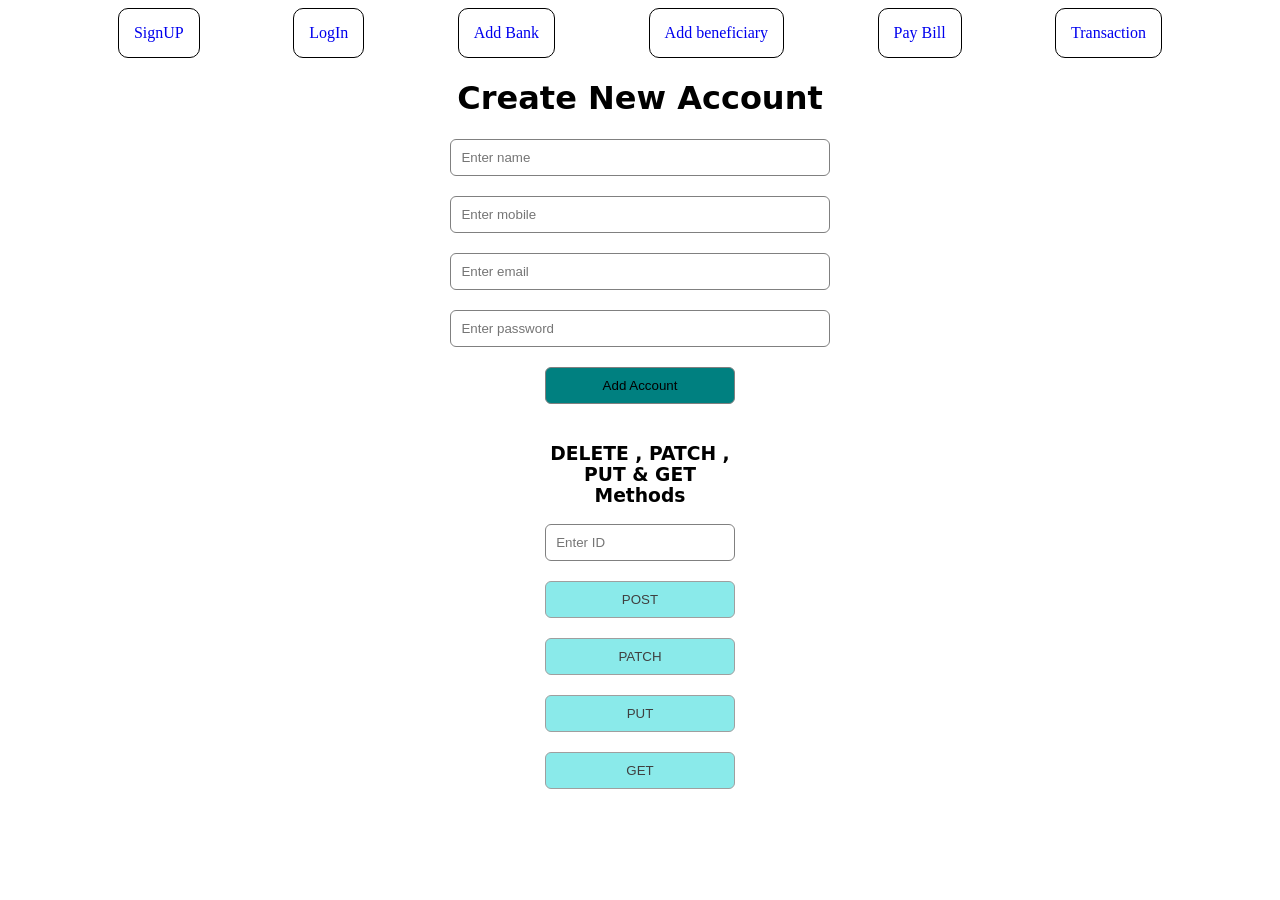
<file: Frontend/index.html>
<!DOCTYPE html>
<html lang="en">
<head>
    <meta charset="UTF-8">
    <meta http-equiv="X-UA-Compatible" content="IE=edge">
    <meta name="viewport" content="width=device-width, initial-scale=1.0">

    <link rel="stylesheet" href="style.css">
    <title>Document</title>
</head>
<body>

    <div id = "operations">
        <div id = "signUp"><a href="index.html">SignUP</a></div>
        <div id = "logIn"><a href="login.html">LogIn</a></div>
        <div id = "Bank"><a href="addbank.html">Add Bank</a></div>
        <div id = "wallet"><a href="wallet.html">Wallet</a></div>
        <div id = "beneficiary"><a href="beneficiary.html">Add beneficiary</a></div>
        <div id = "makePayment"><a href="paybill.html">Pay Bill</a></div>
        <div id = "transaction"><a href="transaction.html">Transaction</a></div>
    </div>

<div id = "container">
    
    <div id = "addinput">
        <h1>Create New Account</h1>
        <input type="text" id = "userName" placeholder = "Enter name">
        <input type="text" id = "mobileNo" placeholder = "Enter mobile">
        <input type="text" id = "email" placeholder = "Enter email">
        <input type="text" id = "password" placeholder = "Enter password">
        <button onclick = "addAccount()">Add Account</button>
    </div>
    <div id = "operation">
        <h3>DELETE , PATCH , PUT & GET Methods</h3>
        <input type="text" id = "delete" placeholder = "Enter ID">
        <button onClick="deleteProduct()" id ="delete">POST</button>
        <button onClick="patchProduct()" id ="patch">PATCH</button>
        <button onClick="putProduct()" id ="put">PUT</button>
        <button onClick="getProduct()" id ="get">GET</button>
    </div>
      
</div>
</body>
</html>

<script type = "module">
     import {navbar} from "./components/navbar.js";

     document.getElementById("operations").innerHTML = navbar();
</script>

<script>

 async function addAccount(){

    const data = {
        userName:document.getElementById("userName").value,
        mobileNo:document.getElementById("mobileNo").value,
        email:document.getElementById("email").value,
        password:document.getElementById("password").value
    };
    console.log(data)
    let response = await fetch("http://localhost:8888/signUp", {
    method:"POST",
    body: JSON.stringify(data),
    headers : { 'Content-Type': 'application/json'},
    })

   let dat = await response.json();

   console.log(dat);

   console.log("kishan");
}


async function deleteProduct(){
    let id = document.getElementById("delete").value;

    let response = await fetch(`http://localhost:5001/api/products/${id}` ,{
        method: 'DELETE',
        headers : {'Content-Type' : 'application/json'},
    });

    let dat = await response.json();
    console.log(dat)
}

async function patchProduct(){
    let id = document.getElementById("delete").value;

    let response = await fetch(`http://localhost:8888/api/products/${id}` ,{
        method: 'PATCH',
        body : JSON.stringify({
            name:"Ankur",
        }),
        headers : {'Content-Type' : 'application/json'},
    });

    let dat = await response.json();
    console.log(dat)
}

async function putProduct(){
    let id = document.getElementById("delete").value;

    let response = await fetch(`http://localhost:5001/api/products/${id}` ,{
        method: 'PUT',
        body : JSON.stringify({
            name:"Ankur",
        }),
        headers : {'Content-Type' : 'application/json'},
    });

    let dat = await response.json();
    console.log(dat)
}

async function getProduct(){
    // let id = document.getElementById("delete").value;

    let response = await fetch('http://localhost:8888/ben/9998373476' ,{
        method: 'GET',
        headers : {'Content-Type' : 'application/json'},
    });

    let dat = await response.json();
    console.log(dat)
}
    
</script>
</file>
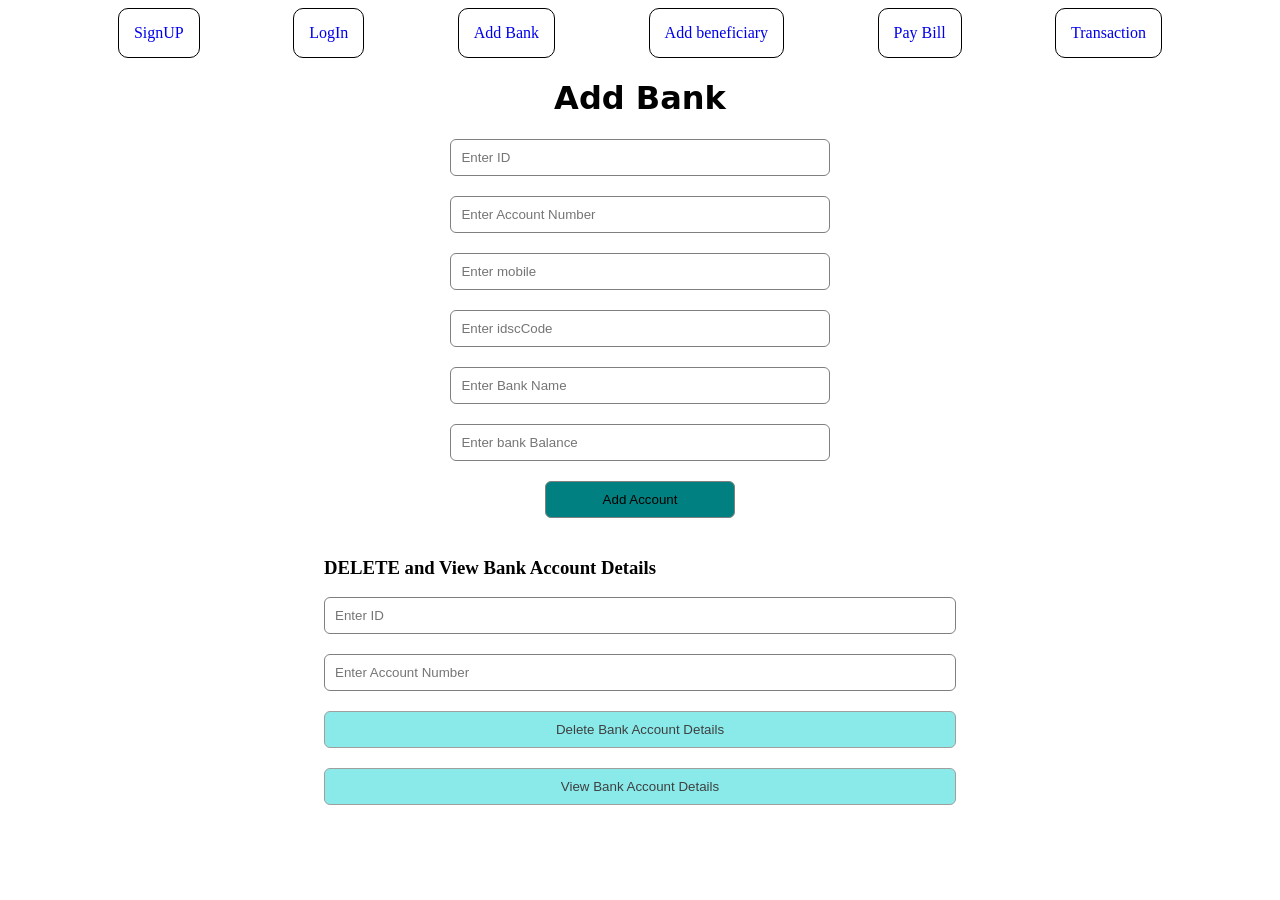
<file: Frontend/addbank.html>
<!DOCTYPE html>
<html lang="en">
<head>
    <meta charset="UTF-8">
    <meta http-equiv="X-UA-Compatible" content="IE=edge">
    <meta name="viewport" content="width=device-width, initial-scale=1.0">
    <link rel="stylesheet" href="style.css">
    <title>Document</title>
</head>
<body>

    <div id = "operations">
        <div id = "signUp"><a href="index.html">SignUP</a></div>
        <div id = "logIn"><a href="login.html">LogIn</a></div>
        <div id = "Bank"><a href="addbank.html">Add Bank</a></div>
        <div id = "beneficiary"><a href="beneficiary.html">Add beneficiary</a></div>
        <div id = "makePayment"><a href="paybill.html">Pay Bill</a></div>
        <div id = "transaction"><a href="transaction.html">Transaction</a></div>
    </div>

    <div id = "container">
    
        <div id = "addinput">
            <h1>Add Bank</h1>
            <input type="text" id = "UniqueId" placeholder = "Enter ID">
            <input type="text" id = "accountNumber" placeholder = "Enter Account Number">
            <input type="text" id = "mobileNo" placeholder = "Enter mobile">
            <input type="text" id = "ifscCode" placeholder = "Enter idscCode">
            <input type="text" id = "bankName" placeholder = "Enter Bank Name">
            <input type="text" id = "balance" placeholder = "Enter bank Balance">
            <button onclick = "addAccount()">Add Account</button>
        </div>
       
    </div>


    <div id = "operation">
        <h3>DELETE  and View Bank Account Details</h3>
        <input type="text" id = "key" placeholder = "Enter ID">
        <input type="text" id = "accountNumber" placeholder = "Enter Account Number">
        <button onClick="deleteAccount()" id ="delete">Delete Bank Account Details</button>
        <button onClick="getBankDetail()" id ="get">View Bank Account Details</button>
    </div>
    
</body>
</html>

<script>

async function addAccount(){

    const data = {
        accountNumber:document.getElementById("accountNumber").value,
        mobileNumber:document.getElementById("mobileNo").value,
        ifscCode:document.getElementById("ifscCode").value,
        bankName:document.getElementById("bankName").value,
        bankBalance:document.getElementById("balance").value
    };
    console.log(data)
    let id = document.getElementById("UniqueId").value;
    console.log(id);
    let response = await fetch(`http://localhost:8888/bank/${id}`, {
    method:"POST",
    body: JSON.stringify(data),
    headers : { 'Content-Type': 'application/json'},
    })

    let dat = await response.json();

    console.log(dat);

    console.log("kishan");
}


async function deleteAccount(){
    let id = document.getElementById("key").value;
    let acc = document.getElementById("accountNumber").value;
    console.log(id,acc);
    let response = await fetch(`http://localhost:5001/bank/${acc}/${id}` ,{
        method: 'DELETE',
        headers : {'Content-Type' : 'application/json'},
    });

    let dat = await response.json();
    console.log(dat)
}



async function getBankDetail(){
    let id = document.getElementById("key").value;

    let response = await fetch(`http://localhost:8888/bank/${id}` ,{
        method: 'GET',
        headers : {'Content-Type' : 'application/json'},
    });

    let dat = await response.json();
    console.log(dat)
}


</script>
</file>
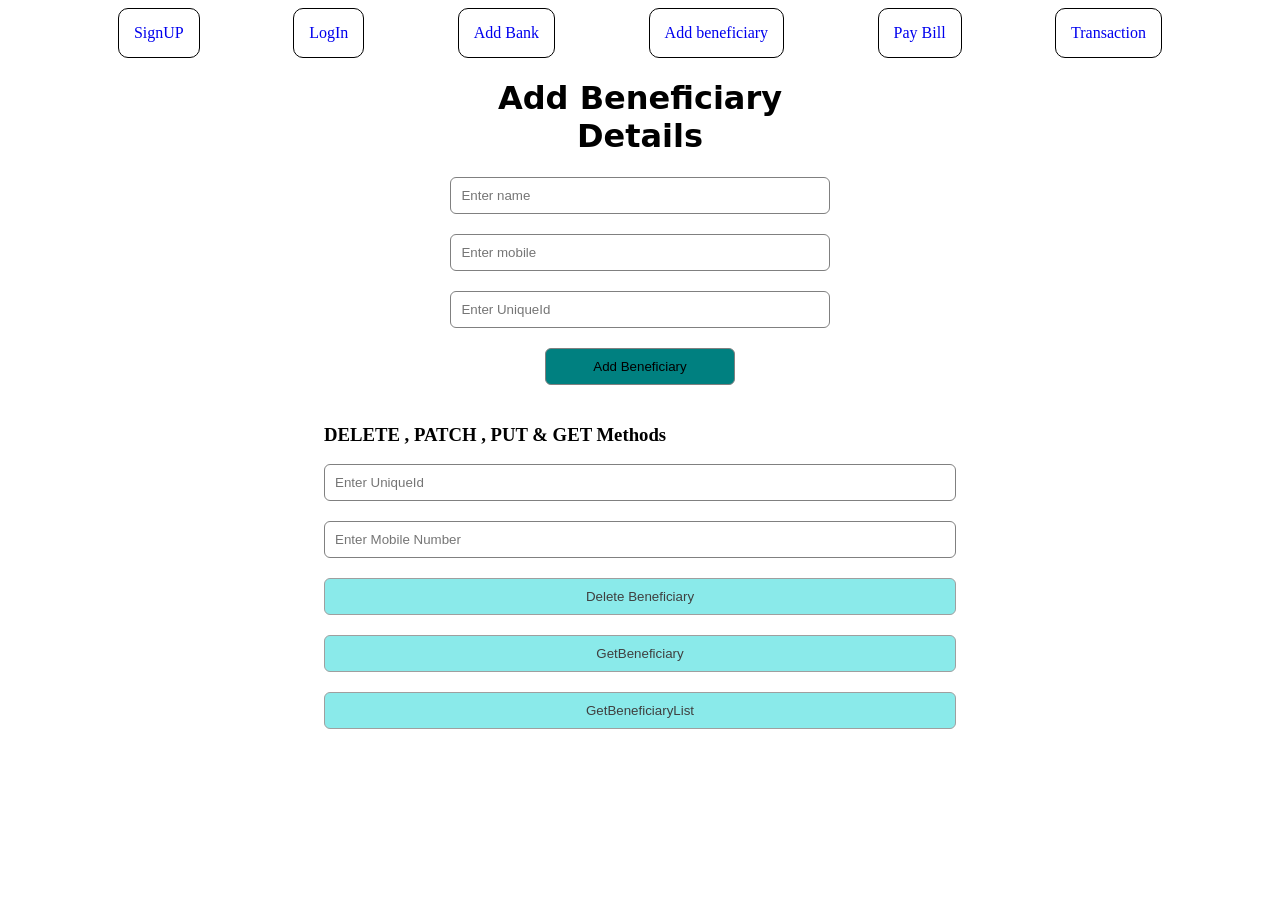
<file: Frontend/beneficiary.html>
<!DOCTYPE html>
<html lang="en">
<head>
    <meta charset="UTF-8">
    <meta http-equiv="X-UA-Compatible" content="IE=edge">
    <meta name="viewport" content="width=device-width, initial-scale=1.0">
    <link rel="stylesheet" href="style.css">
    <title>Document</title>
</head>
<body>

    <div id = "operations">
        <div id = "signUp"><a href="index.html">SignUP</a></div>
        <div id = "logIn"><a href="login.html">LogIn</a></div>
        <div id = "Bank"><a href="addbank.html">Add Bank</a></div>
        <div id = "beneficiary"><a href="beneficiary.html">Add beneficiary</a></div>
        <div id = "makePayment"><a href="paybill.html">Pay Bill</a></div>
        <div id = "transaction"><a href="transaction.html">Transaction</a></div>
    </div>

    <div id = "container">
    
        <div id = "addinput">
            <h1>Add Beneficiary Details</h1>
            <input type="text" id = "beneficiaryName" placeholder = "Enter name">
            <input type="text" id = "beneficiarymobileNo" placeholder = "Enter mobile">
            <input type="text" id = "key" placeholder = "Enter UniqueId">
            <button onclick = "addBeneficiary()">Add Beneficiary</button>
        </div>
    </div>


    <div id = "operation">
        <h3>DELETE , PATCH , PUT & GET Methods</h3>
        <input type="text" id = "key2" placeholder = "Enter UniqueId">
        <input type="text" id = "beneficiaryNumber" placeholder = "Enter Mobile Number">
        <button onClick="patchBeneficiary()" id ="patch">Delete Beneficiary</button>
        <button onClick="getBeneficiary()" id ="get">GetBeneficiary</button>
        <button onClick="getBeneficiaryList()" id ="get">GetBeneficiaryList</button>
    </div>
    
</body>
</html>

<script>
     async function addBeneficiary(){
   
        const data = {
            beneficiaryName:document.getElementById("beneficiaryName").value,
            beneficiaryMobileNo:document.getElementById("beneficiarymobileNo").value
        };
        console.log(data)

        let id = document.getElementById("key").value;
        let response = await fetch(`http://localhost:8888/ben/${id}`, {
        method:"POST",
        body: JSON.stringify(data),
        headers : { 'Content-Type': 'application/json'},
        })

        let dat = await response.json();

        console.log(dat);

        console.log("kishan");
}


async function patchBeneficiary(){
    let id = document.getElementById("key2").value;
    let mobile = document.getElementById("beneficiaryNumber").value;
    let response = await fetch(`http://localhost:8888/ben/del?uuid=${id}&beneficiaryMobileNo=${mobile}` ,{
        method: 'PATCH',
        body : JSON.stringify({
            name:"Ankur",
        }),
        headers : {'Content-Type' : 'application/json'},
    });

    let dat = await response.json();
    console.log(dat)
}

async function getBeneficiaryList(){
    let id = document.getElementById("key2").value;
    let response = await fetch(`http://localhost:8888/ben/all?uuid=${id}` ,{
        method: 'GET',
        headers : {'Content-Type' : 'application/json'},
    });

    let dat = await response.json();
    console.log(dat)
}
</script>
</file>
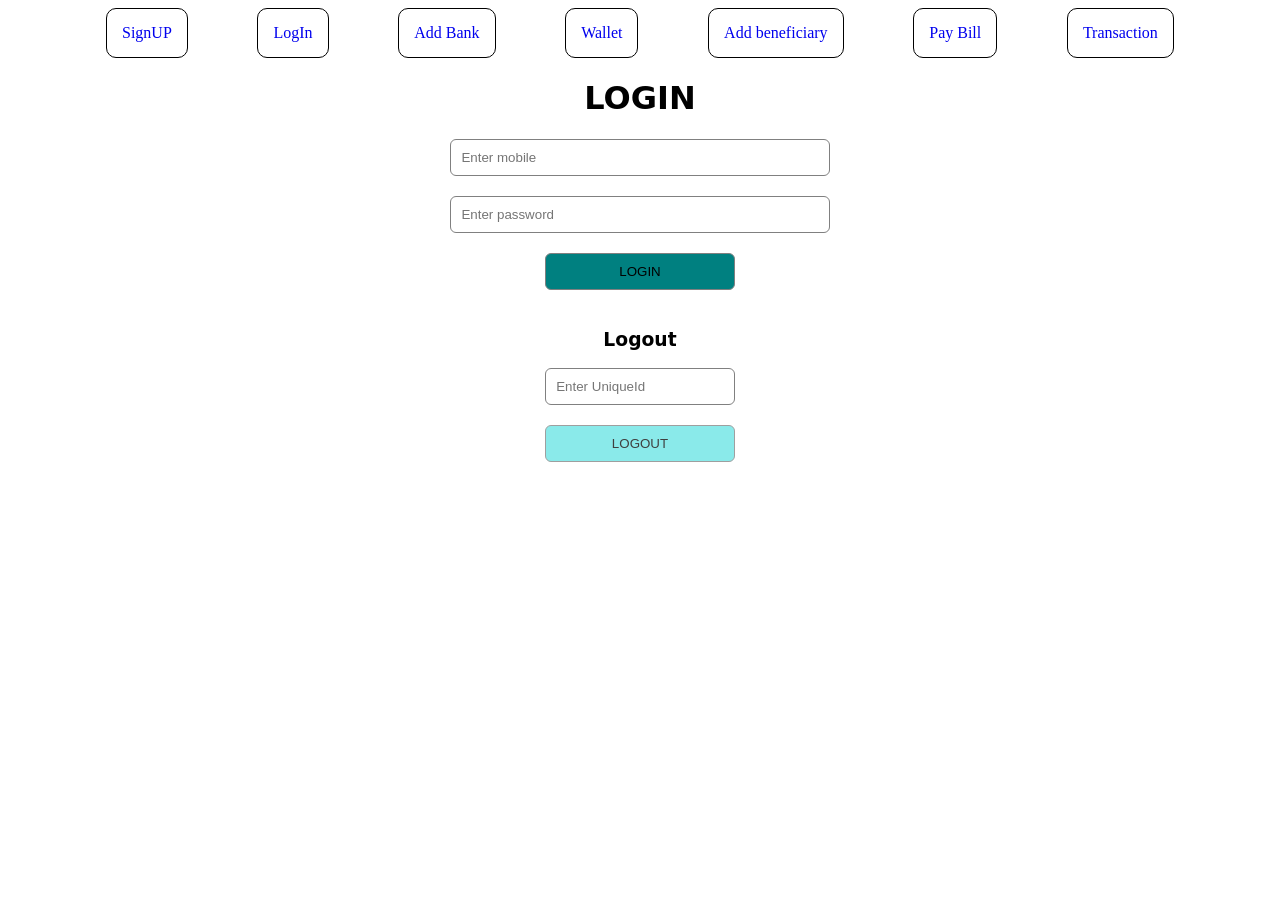
<file: Frontend/login.html>
<!DOCTYPE html>
<html lang="en">
<head>
    <meta charset="UTF-8">
    <meta http-equiv="X-UA-Compatible" content="IE=edge">
    <meta name="viewport" content="width=device-width, initial-scale=1.0">
    <link rel="stylesheet" href="style.css">
    <title>Document</title>
</head>
<body>

    <div id = "operations">
        <div id = "signUp"><a href="index.html">SignUP</a></div>
        <div id = "logIn"><a href="login.html">LogIn</a></div>
        <div id = "Bank"><a href="addbank.html">Add Bank</a></div>
        <div id = "wallet"><a href="wallet.html">Wallet</a></div>
        <div id = "beneficiary"><a href="beneficiary.html">Add beneficiary</a></div>
        <div id = "makePayment"><a href="paybill.html">Pay Bill</a></div>
        <div id = "transaction"><a href="transaction.html">Transaction</a></div>
    </div>

    <div id = "container">
    
        <div id = "addinput">
            <h1>LOGIN</h1>
            <input type="text" id = "mobileNo" placeholder = "Enter mobile">
            <input type="text" id = "password" placeholder = "Enter password">
            <button onclick = "LogInAccount()">LOGIN</button>
        </div>
        <div id = "operation">
            <h3>Logout</h3>

            <input type="text" id = "key" placeholder = "Enter UniqueId">
            <button onClick="patchProduct()" id ="patch">LOGOUT</button>
            
        </div>
          
    </div>
    
</body>
</html>

<script>

    async function LogInAccount(){
   
       const data = {
           mobileNo:document.getElementById("mobileNo").value,
           password:document.getElementById("password").value
       };
       console.log(data)
       let response = await fetch("http://localhost:8888/login", {
       method:"POST",
       body: JSON.stringify(data),
       headers : { 'Content-Type': 'application/json'},
       })
   
      let dat = await response.json();
   
      console.log(dat);
   
      console.log("kishan");
   }
   
   
   async function deleteProduct(){
       let id = document.getElementById("key").value;
    console.log(key);
       let response = await fetch(`http://localhost:8888/logout?key=${id}` ,{
           method: 'DELETE',
           headers : {'Content-Type' : 'application/json'},
       });
   
       let dat = await response.json();
       console.log(dat)
   }
   
   async function patchProduct(){
       let id = document.getElementById("key").value;
   
       let response = await fetch(`http://localhost:8888/logout?key=${id}` ,{
           method: 'PATCH',
           headers : {'Content-Type' : 'application/json'},
       });
   
       let dat = await response.json();
       console.log(dat)
   }
   
 

   </script>
</file>
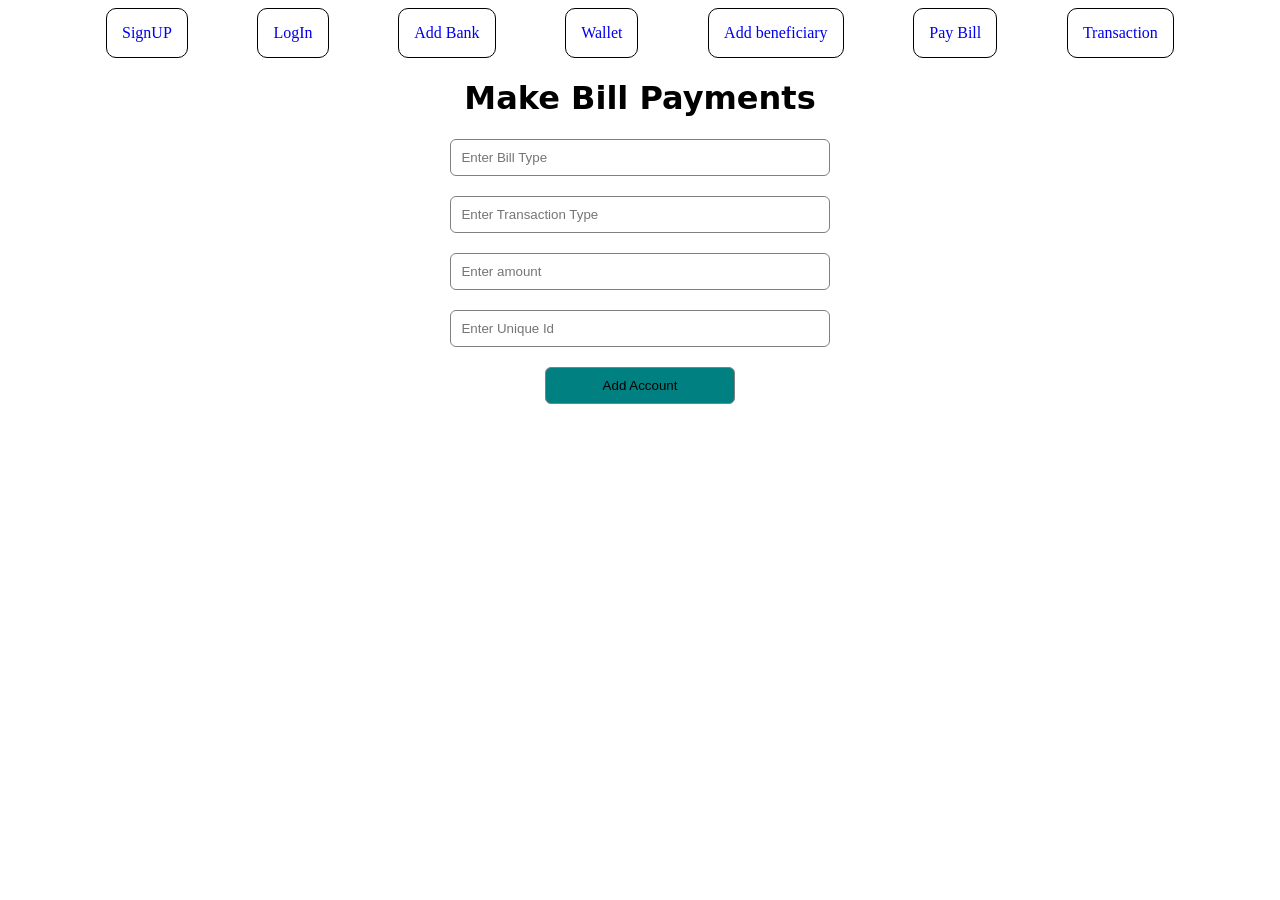
<file: Frontend/paybill.html>
<!DOCTYPE html>
<html lang="en">
<head>
    <meta charset="UTF-8">
    <meta http-equiv="X-UA-Compatible" content="IE=edge">
    <meta name="viewport" content="width=device-width, initial-scale=1.0">
    <link rel="stylesheet" href="style.css">
    <title>Document</title>
</head>
<body>

    <div id = "operations">
        <div id = "signUp"><a href="index.html">SignUP</a></div>
        <div id = "logIn"><a href="login.html">LogIn</a></div>
        <div id = "Bank"><a href="addbank.html">Add Bank</a></div>
        <div id = "wallet"><a href="wallet.html">Wallet</a></div>
        <div id = "beneficiary"><a href="beneficiary.html">Add beneficiary</a></div>
        <div id = "makePayment"><a href="paybill.html">Pay Bill</a></div>
        <div id = "transaction"><a href="transaction.html">Transaction</a></div>
    </div>


    <div id = "container">
    
        <div id = "addinput">
            <h1>Make Bill Payments</h1>
            <input type="text" id = "billtype" placeholder = "Enter Bill Type">
            <input type="text" id = "transactiontype" placeholder = "Enter Transaction Type">
            <input type="text" id = "amount" placeholder = "Enter amount">
            <input type="text" id = "key" placeholder = "Enter Unique Id">
            <button onclick = "addAccount()">Add Account</button>
        </div>
       
          
    </div>
    
</body>
</html>

<script>


</script>
</file>
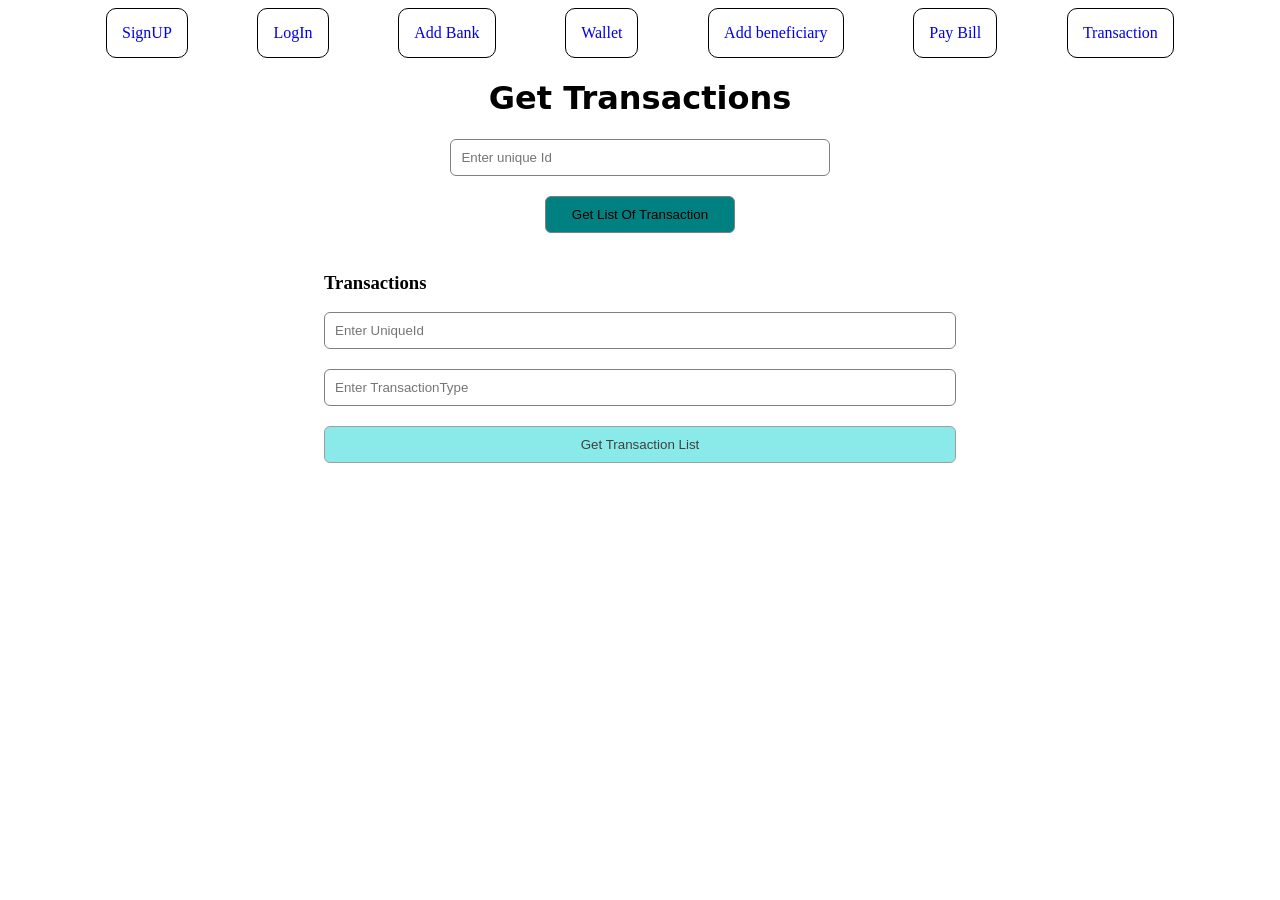
<file: Frontend/transaction.html>
<!DOCTYPE html>
<html lang="en">
<head>
    <meta charset="UTF-8">
    <meta http-equiv="X-UA-Compatible" content="IE=edge">
    <meta name="viewport" content="width=device-width, initial-scale=1.0">
    <link rel="stylesheet" href="style.css">
    <title>Document</title>
</head>
<body>

    <div id = "operations">
        <div id = "signUp"><a href="index.html">SignUP</a></div>
        <div id = "logIn"><a href="login.html">LogIn</a></div>
        <div id = "Bank"><a href="addbank.html">Add Bank</a></div>
        <div id = "wallet"><a href="wallet.html">Wallet</a></div>
        <div id = "beneficiary"><a href="beneficiary.html">Add beneficiary</a></div>
        <div id = "makePayment"><a href="paybill.html">Pay Bill</a></div>
        <div id = "transaction"><a href="transaction.html">Transaction</a></div>
    </div>



    <div id = "container">
    
        <div id = "addinput">
            <h1>Get Transactions</h1>
            <input type="text" id = "key" placeholder = "Enter unique Id">
            
            <button onclick = "getTransaction()">Get List Of Transaction</button>
        </div>
        
    </div>


    <div id = "operation">
        <h3>Transactions</h3>
        <input type="text" id = "uniqueId" placeholder = "Enter UniqueId">
        <input type="text" id = "type" placeholder = "Enter TransactionType">
        <button onClick="getTransactionList()" id ="get">Get Transaction List</button>
    </div>
    
</body>
</html>

<script>


async function getTransactionList(){
     let id = document.getElementById("uniqueId").value;
     let type = document.getElementById("type").value;
    console.log(id);
    let response = await fetch(`http://localhost:8888/transaction/historybytype/${type}/${id}` ,{
        method: 'GET',
        headers : {'Content-Type' : 'application/json'},
    });

    let dat = await response.json();
    console.log(dat)
}


async function getTransaction(){
     let id = document.getElementById("key").value;
    console.log(id);
    let response = await fetch(`http://localhost:8888/transaction/transation_histroy/${id}` ,{
        method: 'GET',
        headers : {'Content-Type' : 'application/json'},
    });

    let dat = await response.json();
    console.log(dat)
}
   
</script>
</file>
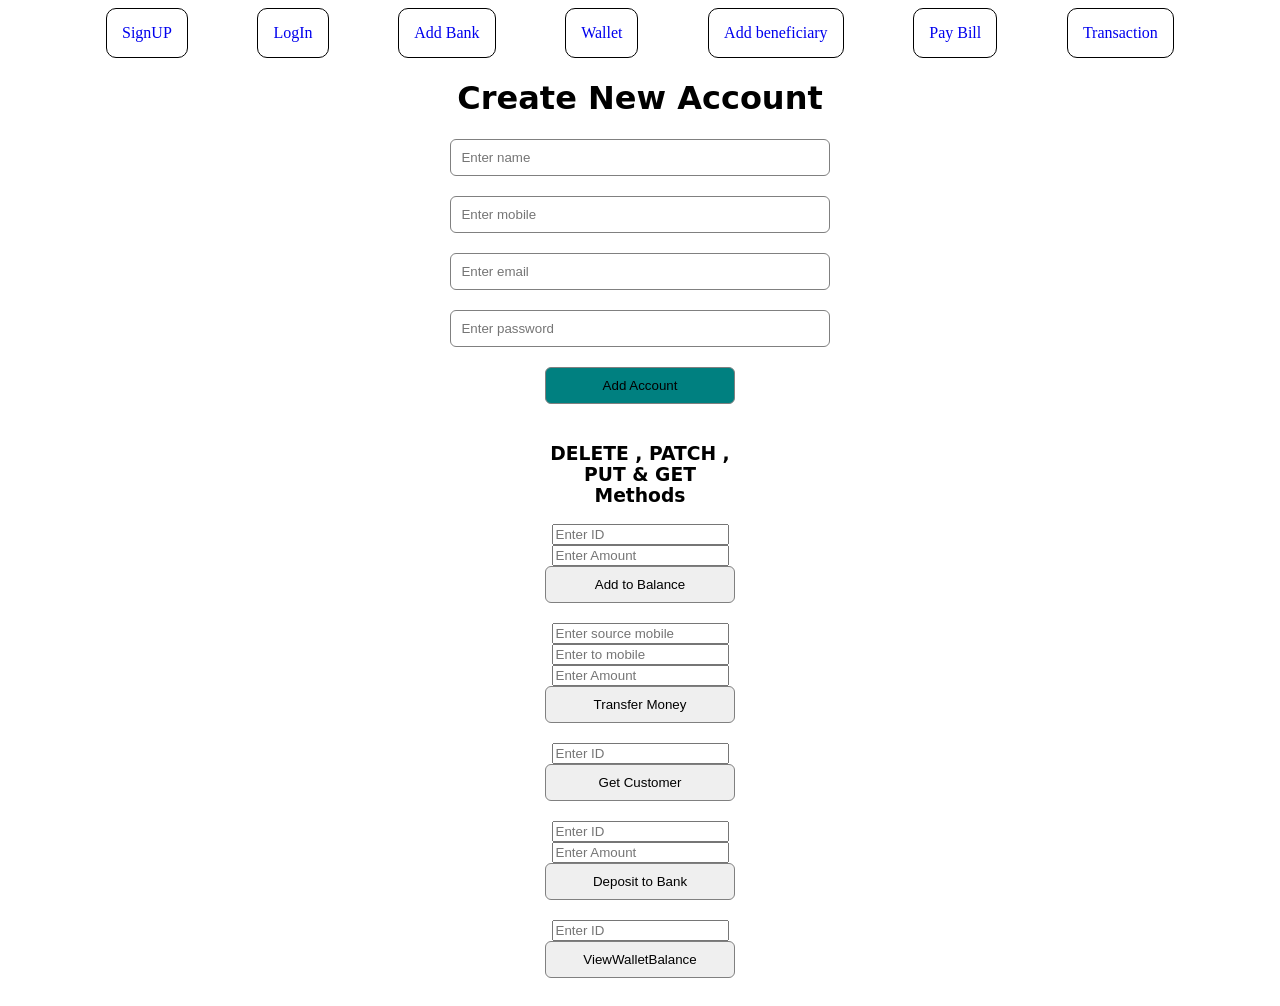
<file: Frontend/wallet.html>
<!DOCTYPE html>
<html lang="en">
<head>
    <meta charset="UTF-8">
    <meta http-equiv="X-UA-Compatible" content="IE=edge">
    <meta name="viewport" content="width=device-width, initial-scale=1.0">
    <link rel="stylesheet" href="style.css">
    <title>Document</title>
</head>
<body>
    
    <div id = "operations">
        <div id = "signUp"><a href="index.html">SignUP</a></div>
        <div id = "logIn"><a href="login.html">LogIn</a></div>
        <div id = "Bank"><a href="addbank.html">Add Bank</a></div>
        <div id = "wallet"><a href="wallet.html">Wallet</a></div>
        <div id = "beneficiary"><a href="beneficiary.html">Add beneficiary</a></div>
        <div id = "makePayment"><a href="paybill.html">Pay Bill</a></div>
        <div id = "transaction"><a href="transaction.html">Transaction</a></div>
    </div>

<div id = "container">
    
    <div id = "addinput">
        <h1>Create New Account</h1>
        <input type="text" id = "userName" placeholder = "Enter name">
        <input type="text" id = "mobileNo" placeholder = "Enter mobile">
        <input type="text" id = "email" placeholder = "Enter email">
        <input type="text" id = "password" placeholder = "Enter password">
        <button onclick = "addAccount()">Add Account</button>
    </div>
    <div id = "operation">
        <h3>DELETE , PATCH , PUT & GET Methods</h3>

        <div>
            <input type="text" id = "keyA" placeholder = "Enter ID">
            <input type="text" id = "amount" placeholder = "Enter Amount">
            <button onClick="addbalancetoWallet()" id ="post">Add to Balance</button>
        </div>
        <div>
            <input type="text" id = "source" placeholder = "Enter source mobile">
            <input type="text" id = "toMobile" placeholder = "Enter to mobile">
            <input type="text" id = "amount" placeholder = "Enter Amount">
            <button onClick="transferMoney()" id ="put">Transfer Money</button>
        </div>
        
        <div>
            <input type="text" id = "keyC" placeholder = "Enter ID">
            <button onClick="getCustomer()" id ="get">Get Customer </button>
        </div>
        

        <div>
            <input type="text" id = "keyD" placeholder = "Enter ID">
            <input type="text" id = "amount" placeholder = "Enter Amount">
            <button onClick="depositbalancetoBank()" id ="put">Deposit to Bank </button>
        </div>
        
        <div>
            <input type="text" id = "keyW" placeholder = "Enter ID">
            <button onClick="viewWalletBalance()" id ="get">ViewWalletBalance</button>
        </div>
        
    </div>
      
</div>
    
</body>
</html>

<script>

   async function getCustomer(){
        let id = document.getElementById("keyC").value;
        console.log(id);
       let response = await fetch(`http://localhost:8888/getbenList/${id}` ,{
           method: 'GET',
           headers : {'Content-Type' : 'application/json'},
       });
   
       let dat = await response.json();
       console.log(dat)
   }
   
   async function viewWalletBalance(){
        let id = document.getElementById("keyW").value;
        console.log(id);
       let response = await fetch(`http://localhost:8888/wallet/${id}` ,{
           method: 'GET',
           headers : {'Content-Type' : 'application/json'},
       });
   
       let dat = await response.json();
       console.log(dat)
   }
       
   </script>
</file>
<file: Frontend/style.css>
#container{
    width: 30%;
    margin: auto;
    display: block;
    text-align: center;
    font-family: system-ui, -apple-system, BlinkMacSystemFont, 'Segoe UI', Roboto, Oxygen, Ubuntu, Cantarell, 'Open Sans', 'Helvetica Neue', sans-serif;
}
#addinput>input,button{
    width: 100%;
    box-sizing: border-box;
    padding: 10px;
    border-radius: 6px;
    border: 0.5px solid grey;
    margin-bottom: 20px;
}
#addinput>button{
    width: 50%;
    background-color: teal;
}
#addinput>button:hover{
    cursor: pointer;
    background-color: green;
}

#operation{
    width: 50%;
    margin: auto;
    
}

#operation>input{
    width: 100%;
    box-sizing: border-box;
    padding: 10px;
    border-radius: 6px;
    border: 0.5px solid grey;
    margin-bottom: 20px;
}
#operation>button{
    opacity: 75%;
    background-color: rgb(99, 228, 228);
}

#operation>button:hover{
    cursor: pointer;
    background-color: green;
}

#operations{
    display: flex;
    width: 90%;
    margin: auto;
    justify-content: space-between;
}
#operations>div{
    margin: auto;
   padding: 15px;
   
    justify-content: center;
    align-items: center;
    border: 1.5px solid black;
    border-radius: 10px;
}

#operations>div>a{
    text-decoration: none;
}
</file>
